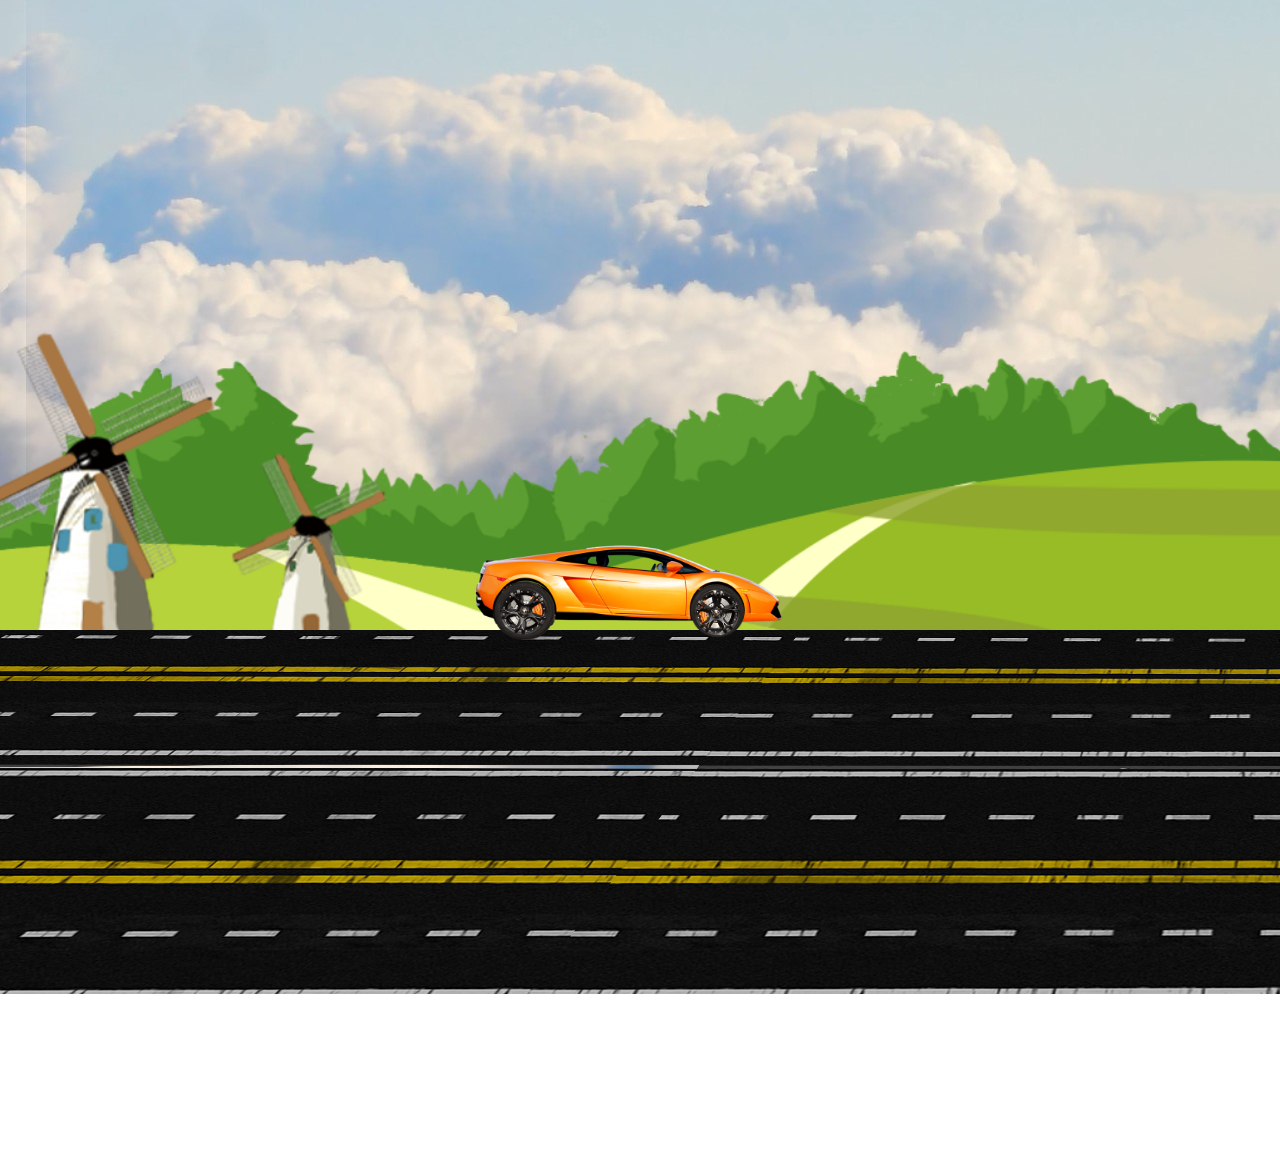
<file: javaScript game pro1/image/index.html>
<!DOCTYPE html>
<html lang="en">
<head>
    <meta charset="UTF-8">
    <meta name="viewport" content="width=device-width, initial-scale=1.0">
    <title>Car Animation CSS and JavaScript</title>
    <link rel="stylesheet" href="style.css">
    <script src="script.js"></script>
</head>
<body>
    <div class="container">
        <div class="sky">
            <div class="trees"></div>
            <div class="track"></div>
            <div class="car">
                <div class="wheel wheel1">
                    <img src="car_wheel_left.png" alt="">
                </div>
                <div class="wheel wheel2">
                    <img src="car_wheel_right.png" alt="">
                </div>
            </div>
        </div>
    </div>
</body>
</html>
</file>
<file: javaScript game pro1/image/style.css>
*{
    margin: 0;
    padding: 0;
}
body{
    overflow: hidden;
    animation: shakebody linear 6s infinite;
}
.sky{
    height: 100vh;
    width: 100%;
    background-image: url(background.jpg);
    background-repeat: no-repeat;
    position: absolute;
}

.trees{
    height: 100vh;
    width: 100%;
    background-image: url(trees.png);
    background-size: cover; 
    position: absolute;
    top: -144px; 
}
.track{
    height: 60vh;
    width: 800vw;
    background-image: url(track.png);
    background-repeat: repeat-x; 
    position: absolute;
    top: 70vh;
    animation: carMove linear 13s infinite;

}

.car{
    height: 100px;
    width: 380px;
    background-image: url(car_body.png);
    background-size: cover;
    background-repeat: no-repeat;
    position: absolute;
    left: 444px;
    bottom:30vh;
    animation: shake linear .3s infinite;

}


.wheel1 img{
    width: 77px;
    position: relative;
    top:42px;
    left:42px;
    animation: wheelRotation linear .16s infinite;
}


.wheel2 img{
    width: 77px;
    position: relative;
    top: -39px;
    left: 235px;
    animation: wheelRotation linear .16s infinite;

}

@keyframes wheelRotation
{
    100%{
        transform: rotate(360deg);
    }
}

@keyframes carMove
{
    100%{
        transform: translateX(-500vw);
    }
}

@keyframes shake
{
    0%{
        transform: translateY(-5px);
    }
    50%{
        transform: translateY(5px);
    }
    100%{
        transform: translateY(-5px);
    }
}
@keyframes shakebody
{
    0%{
        transform: translateY(-50px);
    }
    50%{
        transform: translateY(50px);
    }
    100%{
        transform: translateY(-50px);
    }
}
</file>
